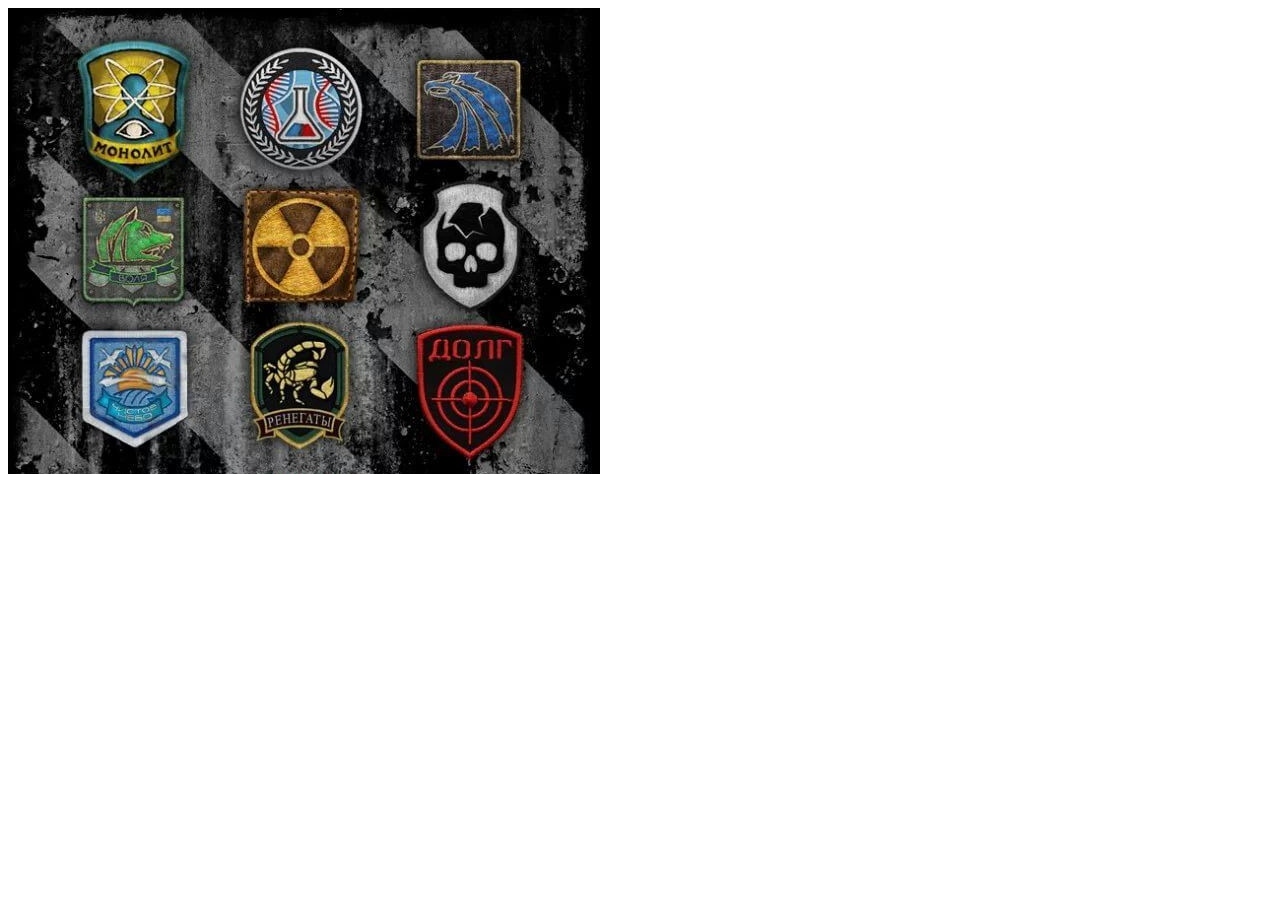
<file: home site/map/index.html>
<!DOCTYPE html>
<html lang="en">
  <head>
    <meta charset="UTF-8" />
    <meta http-equiv="X-UA-Compatible" content="IE=edge" />
    <meta name="viewport" content="width=device-width, initial-scale=1.0" />
    <title>map</title>
  </head>
  <body>
    <img
      src="img/729452d82b8a215df71cb1492e3f046dd3ee8f91_hq.jpg"
      alt="stalker"
      usemap="#stalker"
    />
    <map name="stalker">
      <!--Monolith-->
      <area
        shape="poly"
        coords="
        70,53,
        75,77,
        80,145,
        111,167,
        127,177,
        137,167,
        174,145,
        177,77,
        182,53,
        127,31"
        href="https://stalker.fandom.com/uk/wiki/Моноліт_(угруповання)"
        target="_blank"
        alt="Моноліт"
      />
      <!--Scientists-->
      <area
        shape="circle"
        coords="292,100,60"
        href="https://stalker.fandom.com/uk/wiki/Вчені"
        target="_blank"
        alt="Вчені"
      />
      <!--Mercenaries-->
      <area
        shape="rec"
        coords="408,54,512,154"
        href="https://stalker.fandom.com/uk/wiki/Найманці"
        target="_blank"
        alt="Найманці"
      />
      <!--Will-->
      <area
        shape="poly"
        coords="74,190,74,295,119,295,125,300,130,195,176,295,176,190"
        href="https://stalker.fandom.com/uk/wiki/Воля"
        target="_blank"
        alt="Воля"
      />
      <!--Stalkers-->
      <area
        shape="rec"
        coords="238,183,346,296"
        href="https://stalker.fandom.com/uk/wiki/Сталкери"
        target="_blank"
        alt="Сталкери"
      />
      <!---->
      <area
        shape="poly"
        coords="426,185,
        428,202,
        415,220,
        418,266,
        461,303,
        506,266,
        509,220,
        495,202,
        499,185,
        461,174"
        href="https://stalker.fandom.com/uk/wiki/Бандити"
        target="_blank"
        alt="Banditi"
      />
      <!--Clear Sky-->
      <area
        shape="poly"
        coords="73,323,
        73,411,
        126,440,
        180,411,
        180,323"
        href="https://stalker.fandom.com/ru/wiki/Чистое_небо_(группировка)"
        target="_blank"
        alt="Чистое небо"
      />
      <!--Renegati-->
      <area
        shape="poly"
        coords="
        292,313,
        261,322,
        243,338,
        243,394,
        251,410,
        244,411,
        249,421,
        448,434,
        268,431,
        291,442,
        315,431,
        335,434,
        332,421,
        337,411,
        341,394,
        341,338,
        291,313"
        href="https://stalker.fandom.com/uk/wiki/Ренегати"
        target="_blank"
        alt="Ренегати"
      />
      <!--Debt-->
      <area
        shape="poly"
        coords="
        410,328,
        411,403,
        461,452,
        511,393,
        514,328,
        461,316"
        href="https://stalker.fandom.com/uk/wiki/Долг"
        target="_blank"
        alt="Долг"
      />
    </map>
  </body>
</html>
</file>
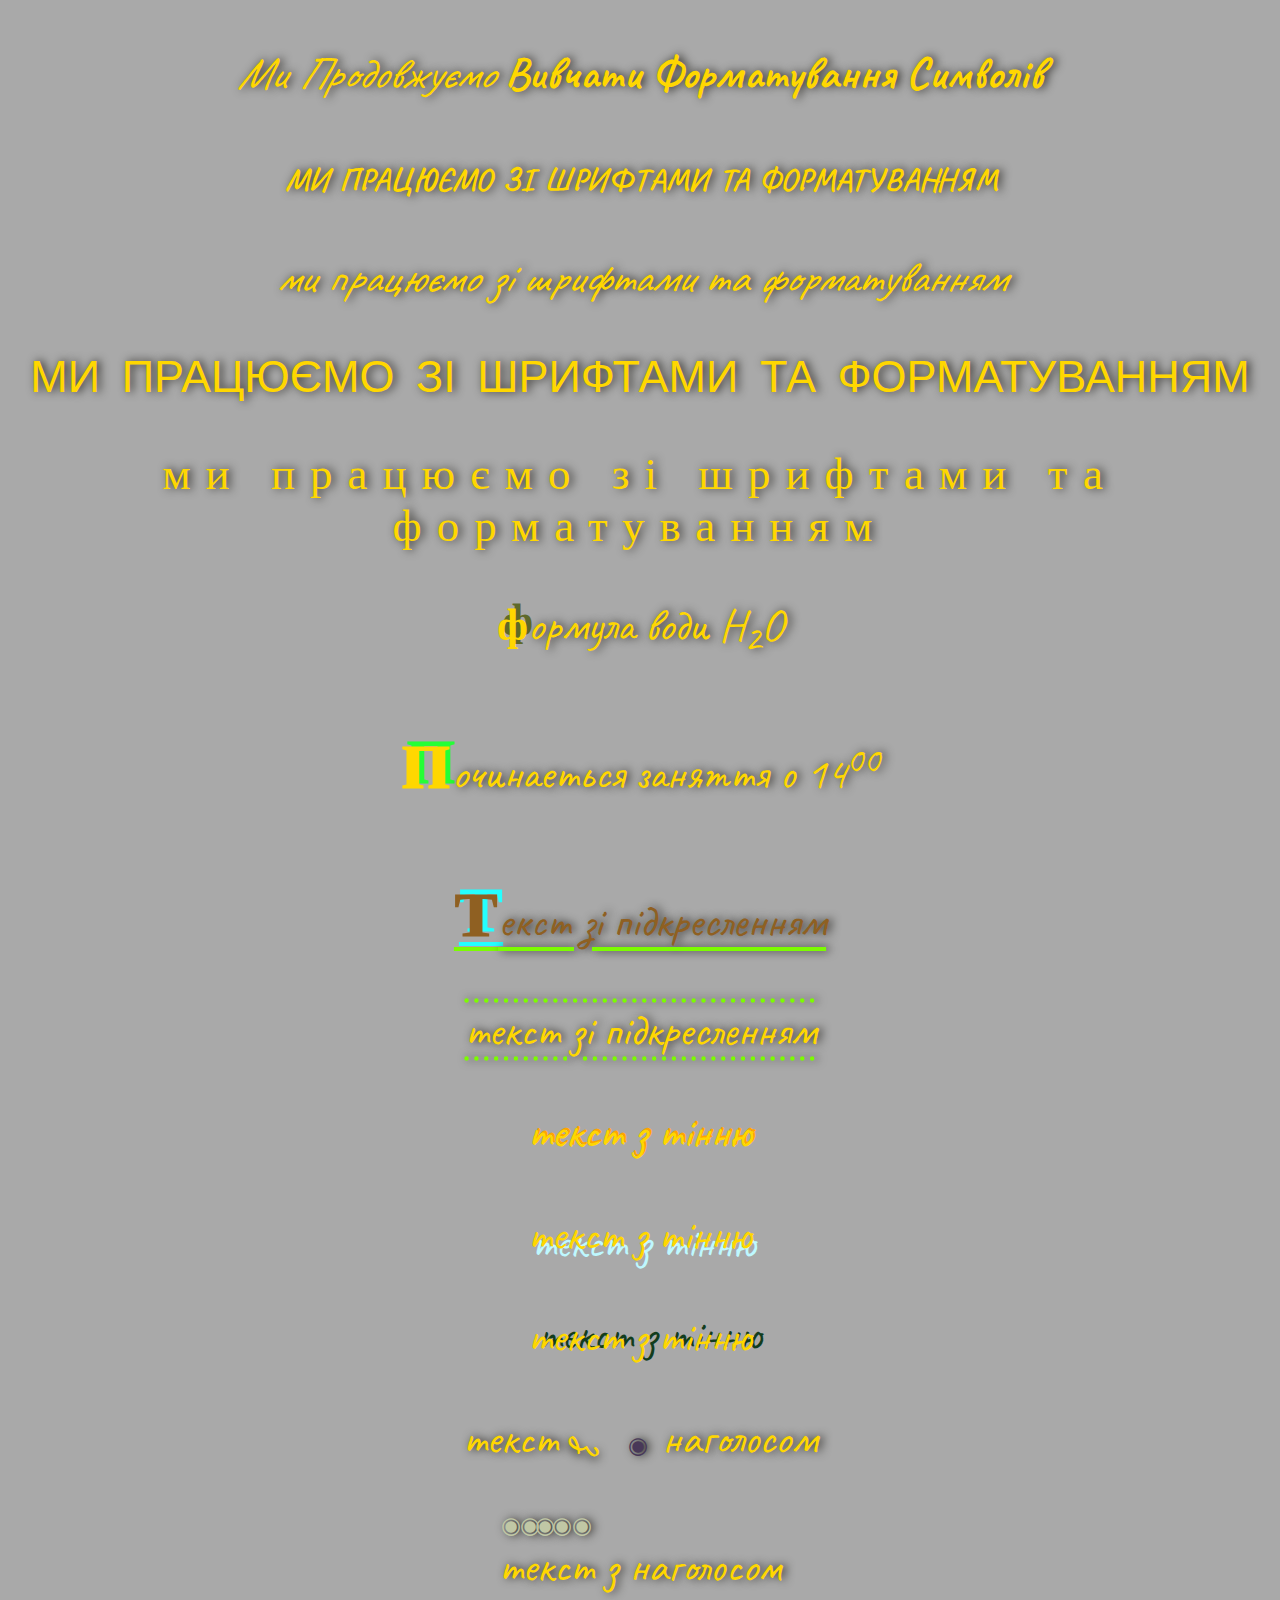
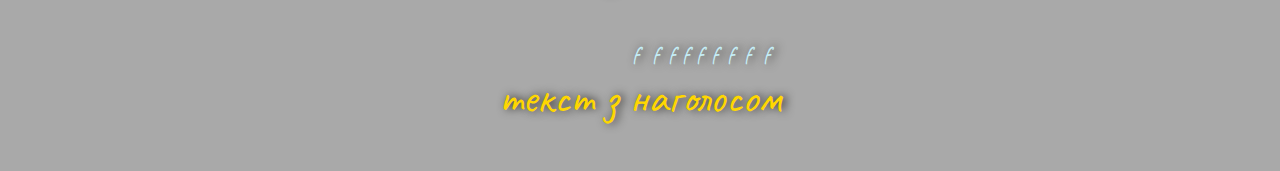
<file: home site/simvals/index.html>
<!DOCTYPE html>
<html lang="en">
<head>
    <meta charset="UTF-8">
    <meta http-equiv="X-UA-Compatible" content="IE=edge">
    <meta name="viewport" content="width=device-width, initial-scale=1.0">
    <link rel="stylesheet" href="index.css">


    <title>Document</title>
</head>
<body>
    <p class="fs1">
        <em>
            ми
        </em>
        <i>
            продовжуємо
        </i> 
        <b>
            вивчати
        </b>
        <strong> 
            форматування символів
        </strong>
    </p>
    <p class="fs2">
        ми працюємо зі шрифтами та форматуванням 
    </p>
    <p class="fs3">
        ми працюємо зі шрифтами та форматуванням
     </p>
    <p class="fs4">
        ми працюємо зі шрифтами та форматуванням 
    </p>
    <p class="fs5">
        ми працюємо зі шрифтами та форматуванням 
    </p>  
    <p>
        <span class="fl1">ф</span>ормула води H<sub>2</sub>O</p>
    <p> 
        <span class="fl2">п</span>очинаеться заняття о 14<sup>00</sup> </p>
    <p class="f1">
        <span class="fl3">т</span>екст зі підкресленням</p>
            <p class="f2">текст зі підкресленням</p>

    <p class="f3">текст з тінню</p>
    <p class="f4">текст з тінню</p>
    <p class="f5">текст з тінню</p>

    <p class="f6">текст <span class="n1"> з </span> наголосом</p>
    <p class="f7"><span class="n2">текст</span> з наголосом</p>
    <p class="f8">текст з <span class="n3">наголосом</span></p>


</body>
</html>
</file>
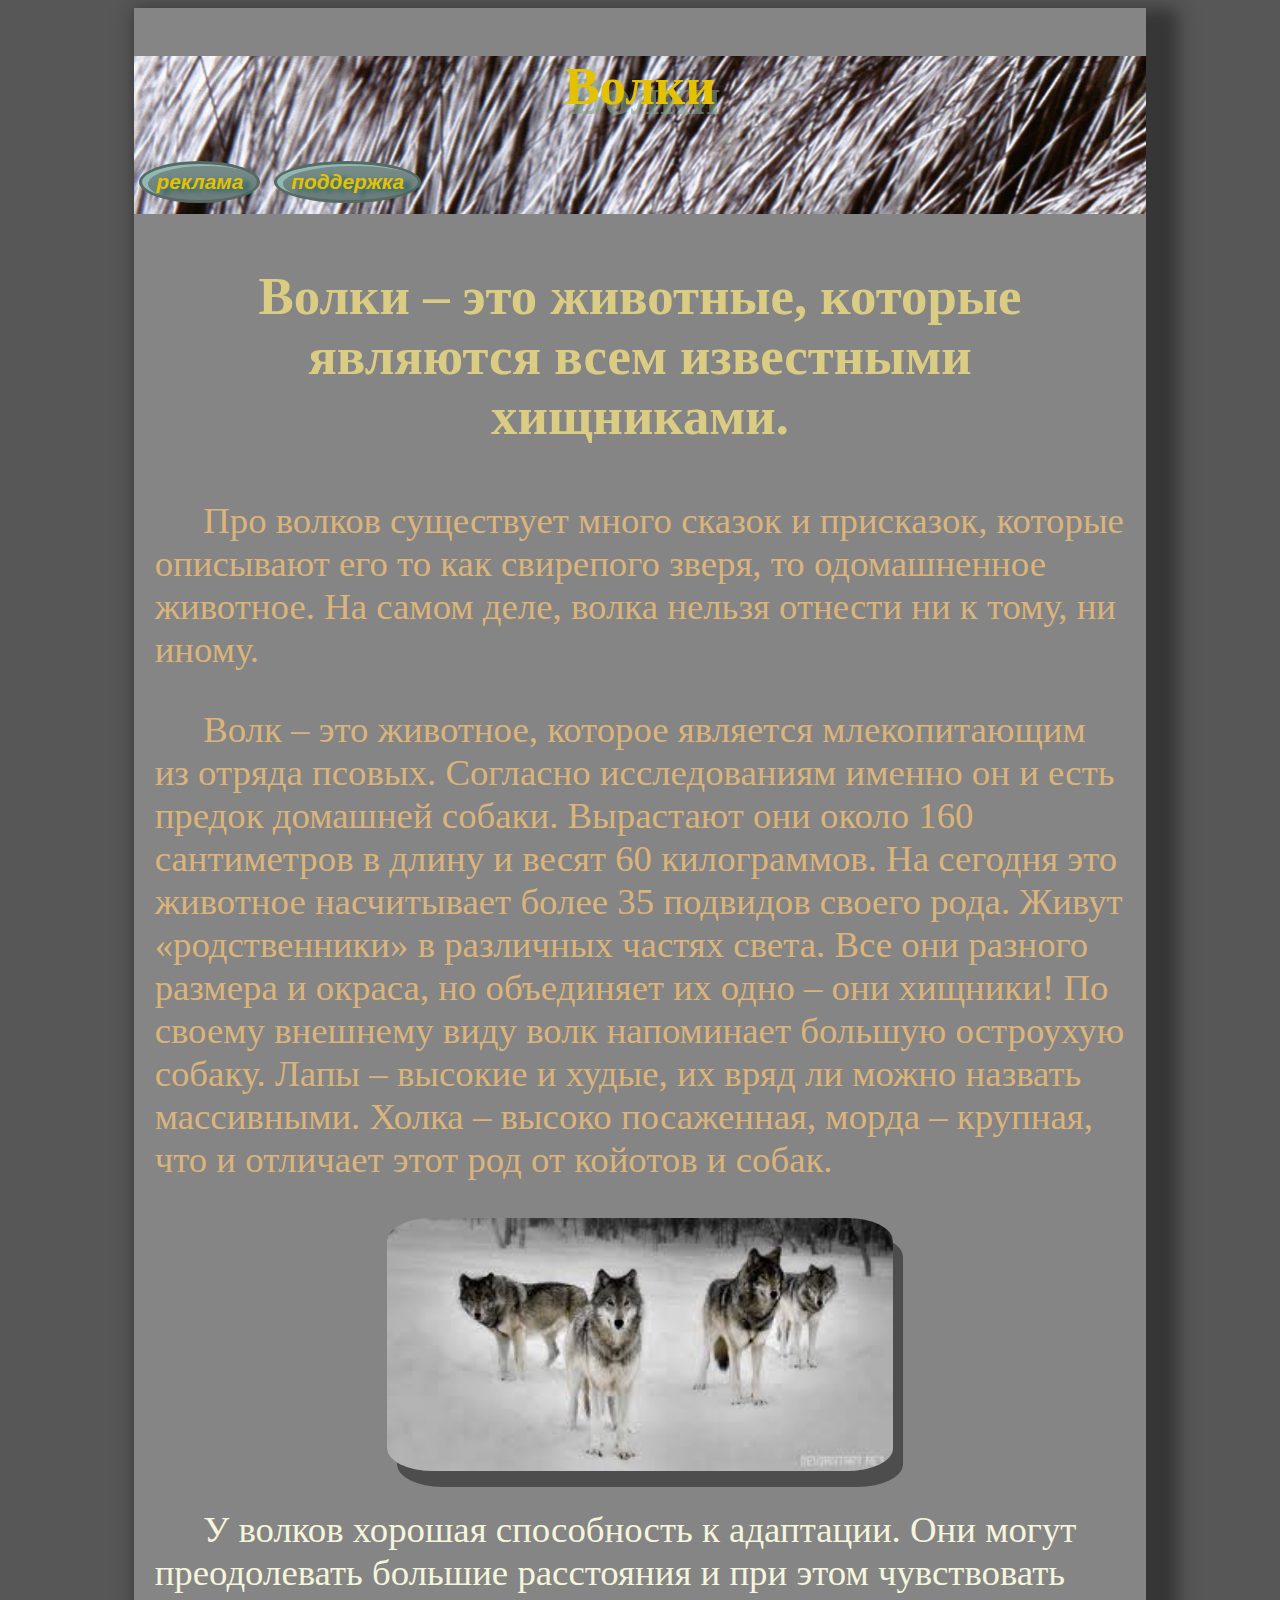
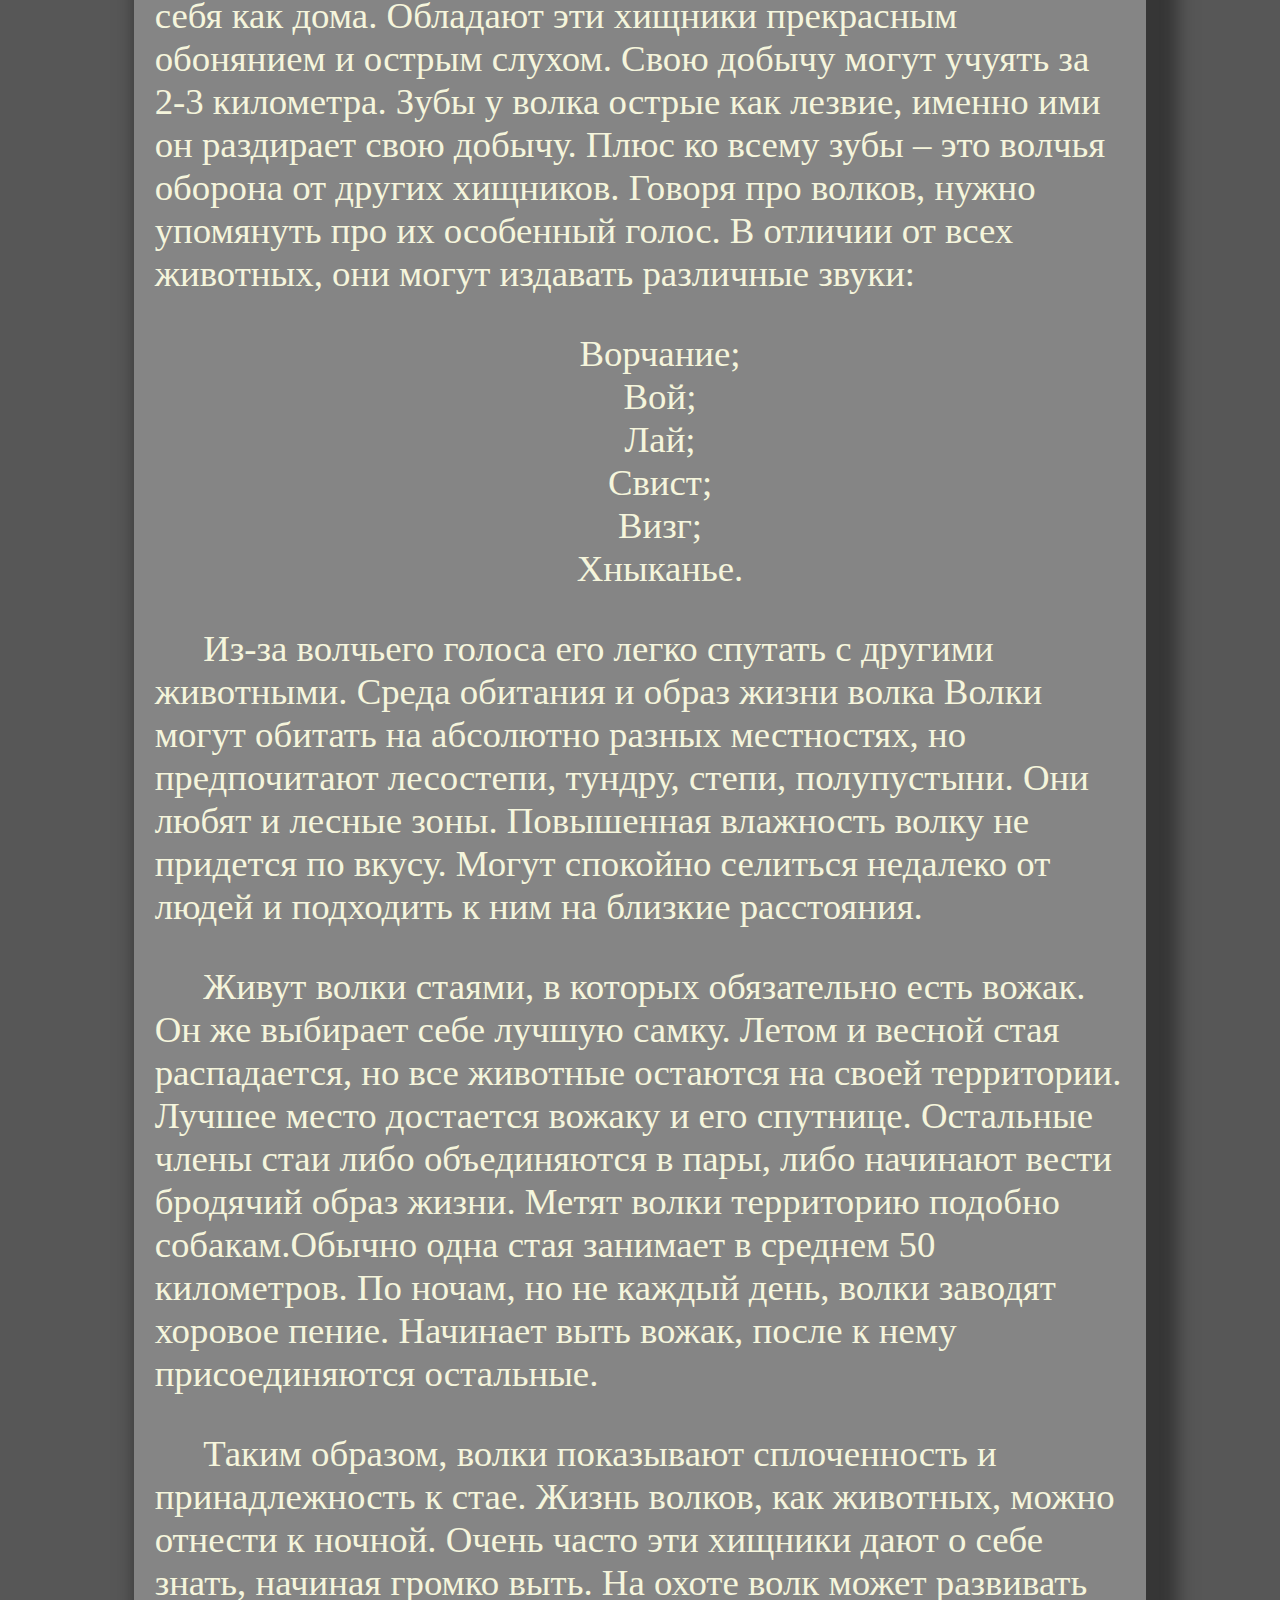
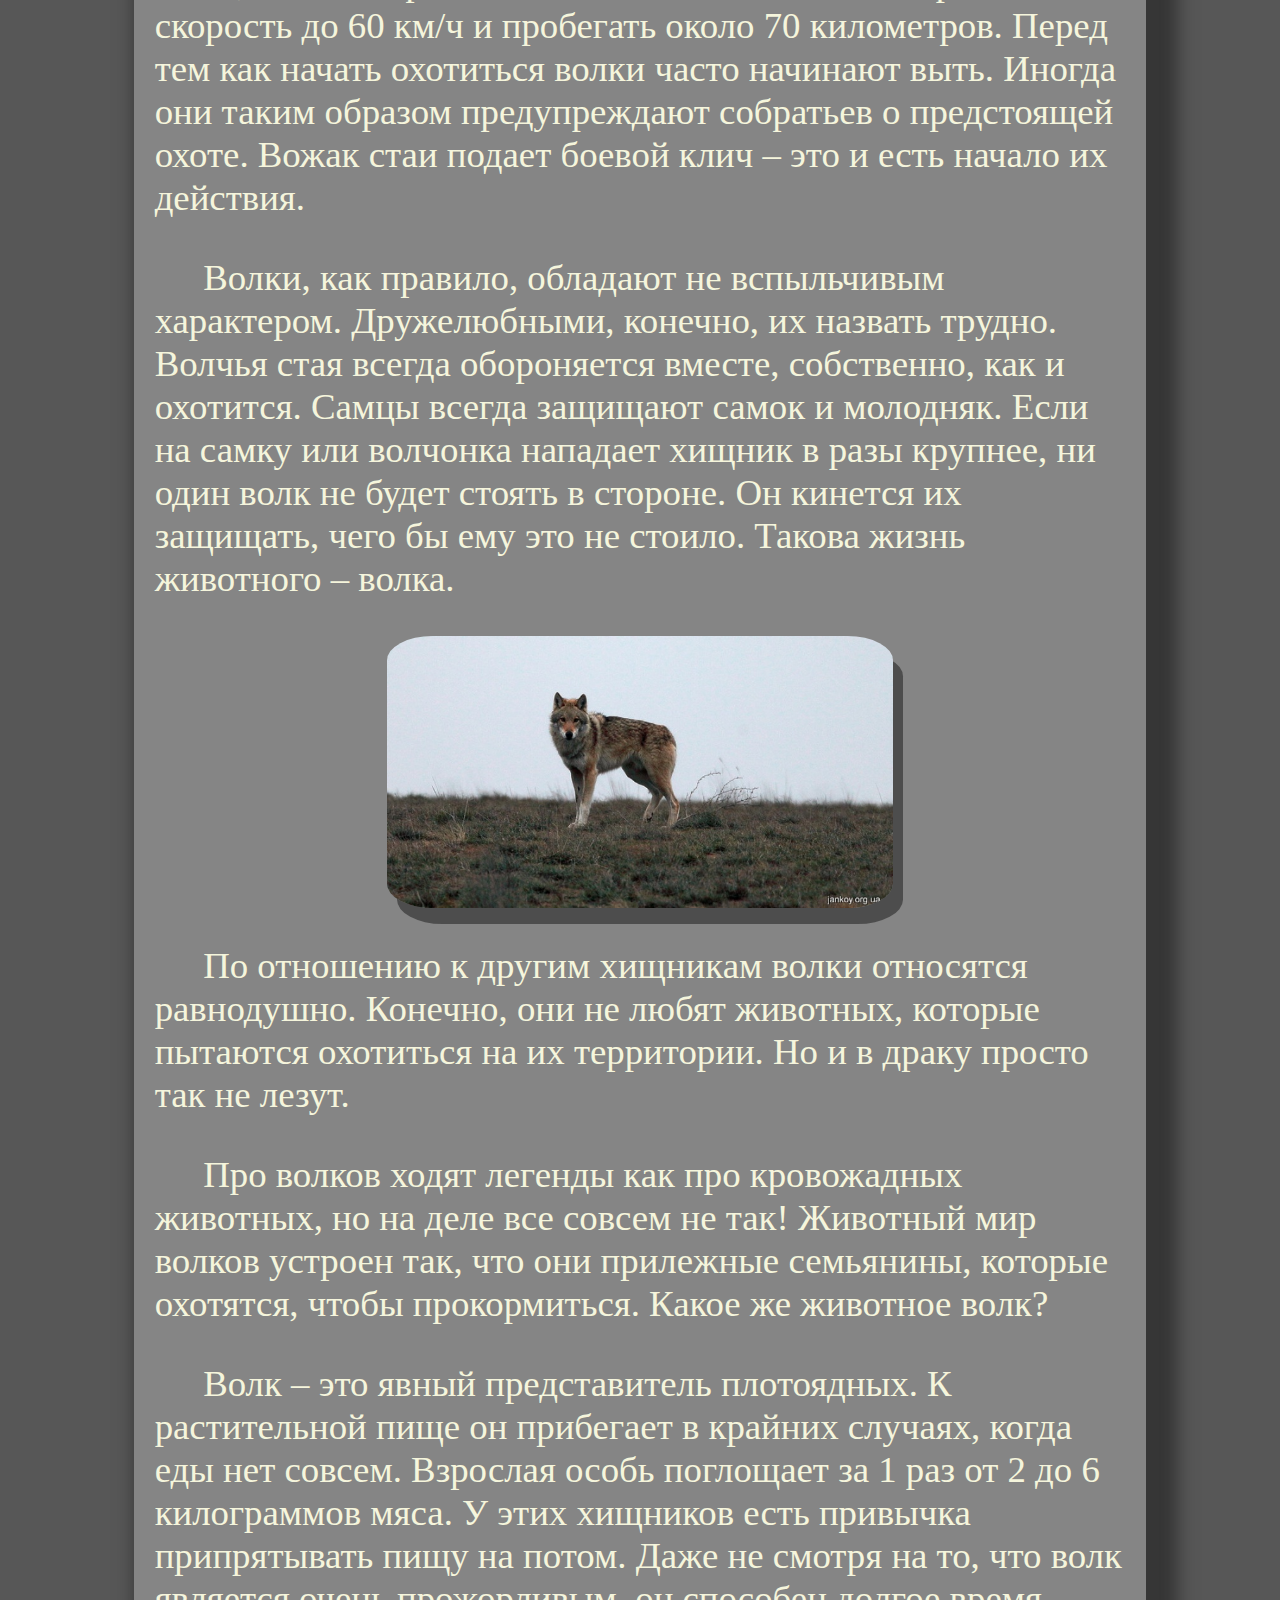
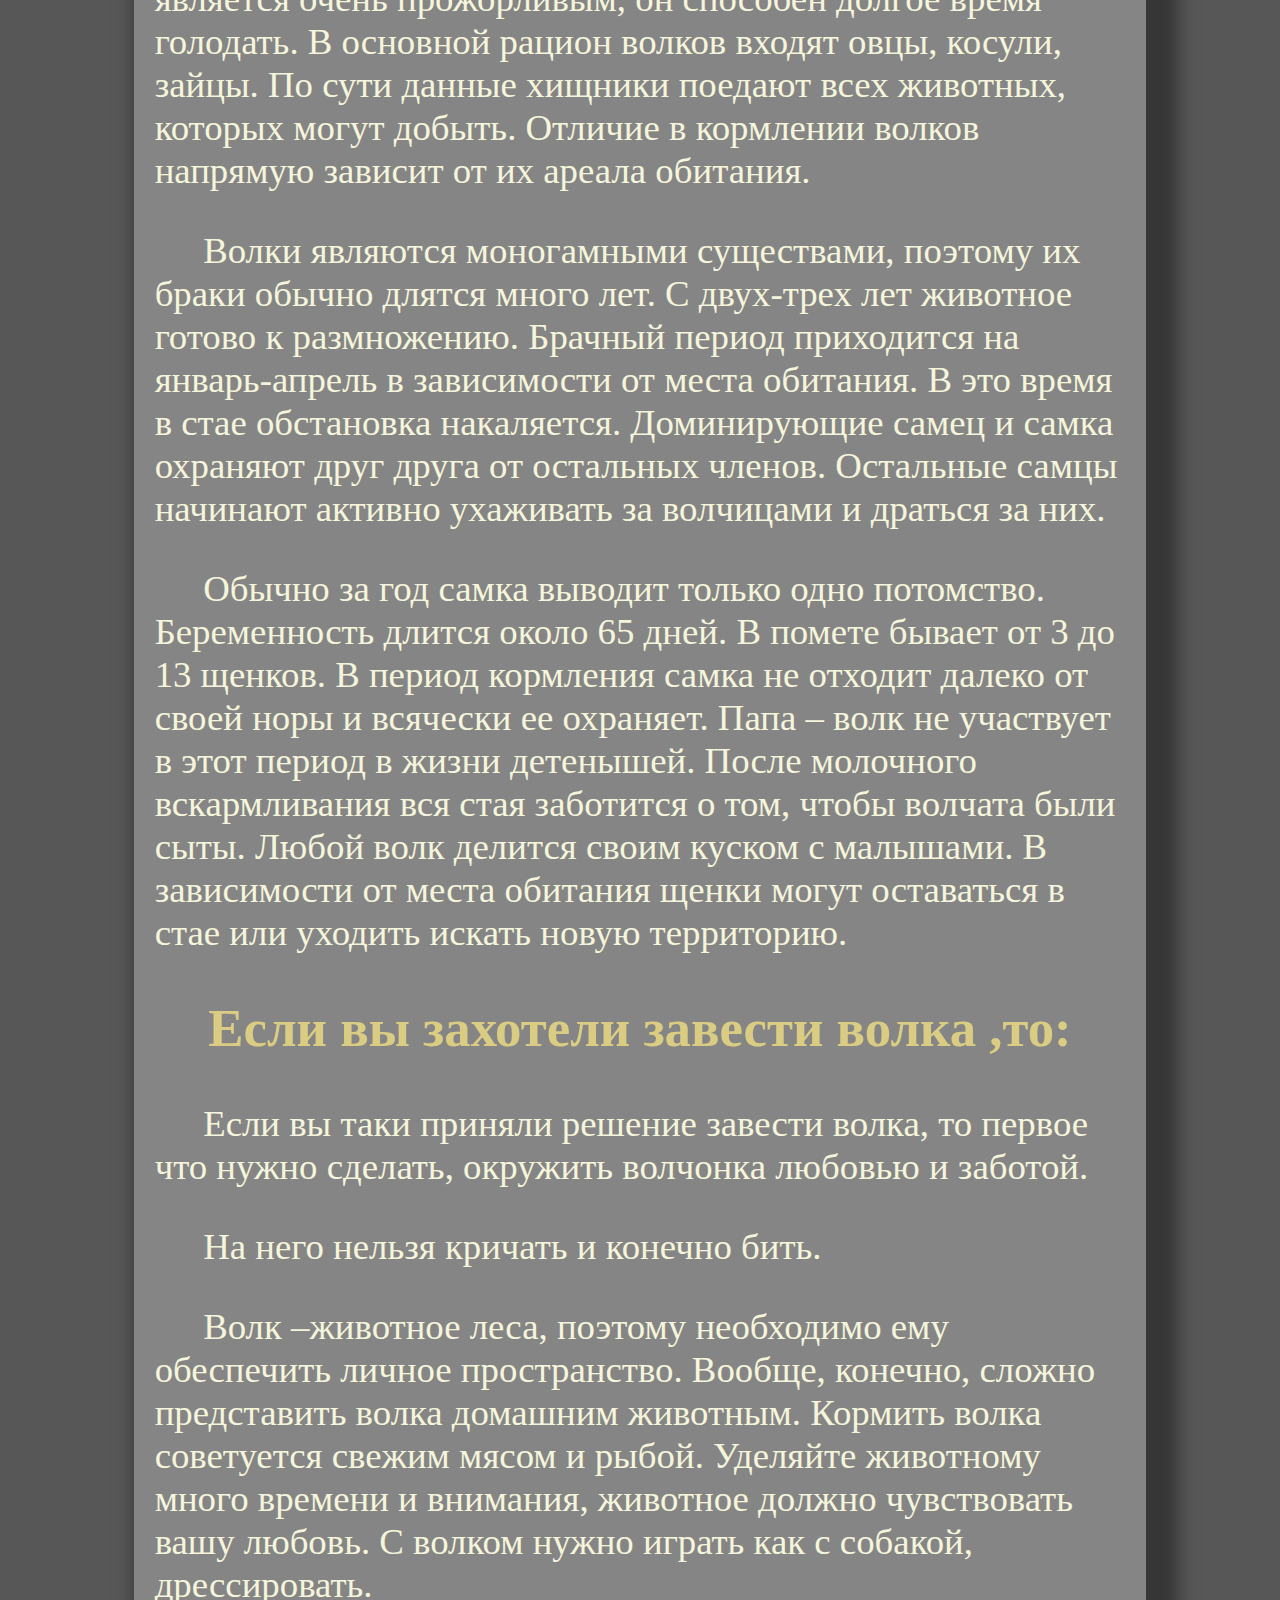
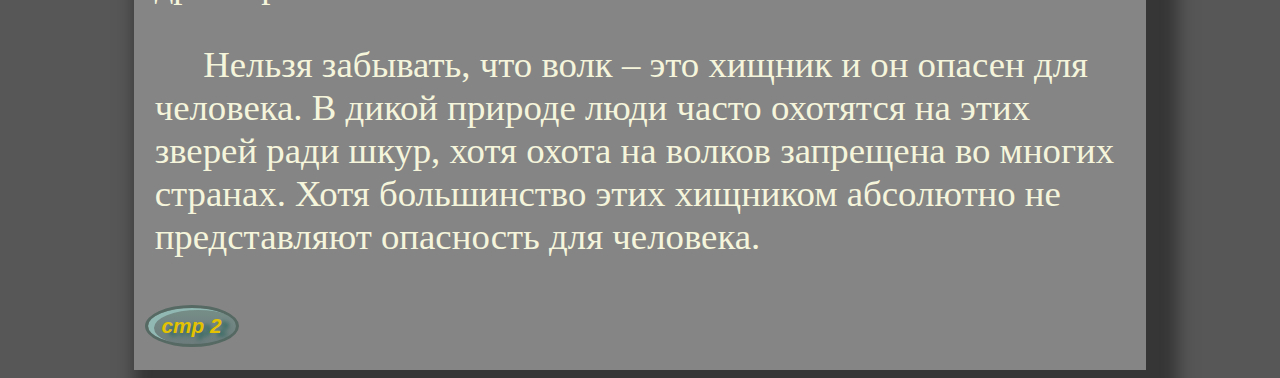
<file: home site/adaptive/my_site/index.html>
<!DOCTYPE html>
<html lang="en">
  <head>
    <meta charset="UTF-8" />
    <meta http-equiv="X-UA-Compatible" content="IE=edge" />
    <meta name="viewport" content="width=device-width, initial-scale=1.0" />
    <link rel="stylesheet" href="wolf.css" />
    <title>Wolfs</title>
  </head>
  <body>
    <div id="content">
      <header>
        <h1>Волки</h1>
        <div class="button">
          <!--Don`t_Work-->
          <a href="#" class="myButton">реклама</a>
          <a href="#" class="myButton">поддержка</a>
        </div>
      </header>
      <div class="vstup">
        <!--wolf description-->
        <h3>
          Волки – это животные, которые являются всем известными хищниками.
        </h3>
        <p class="enazer_text">
          <span>Про</span> волков существует много сказок и присказок, которые
          описывают его то как свирепого зверя, то одомашненное животное. На
          самом деле, волка нельзя отнести ни к тому, ни иному.
        </p>
        <p class="enazer_text">
          <span> Волк –</span> это животное, которое является млекопитающим из
          отряда псовых. Согласно исследованиям именно он и есть предок домашней
          собаки. Вырастают они около 160 сантиметров в длину и весят 60
          килограммов. На сегодня это животное насчитывает более 35 подвидов
          своего рода. Живут «родственники» в различных частях света. Все они
          разного размера и окраса, но объединяет их одно – они хищники! По
          своему внешнему виду волк напоминает большую остроухую собаку. Лапы –
          высокие и худые, их вряд ли можно назвать массивными. Холка – высоко
          посаженная, морда – крупная, что и отличает этот род от койотов и
          собак.
        </p>
      </div>
      <!--flock-->
      <img src="img/1.jpg" />
      <div class="information">
        <p>
          <span>У</span> волков хорошая способность к адаптации. Они могут
          преодолевать большие расстояния и при этом чувствовать себя как дома.
          Обладают эти хищники прекрасным обонянием и острым слухом. Свою добычу
          могут учуять за 2-3 километра. Зубы у волка острые как лезвие, именно
          ими он раздирает свою добычу. Плюс ко всему зубы – это волчья оборона
          от других хищников. Говоря про волков, нужно упомянуть про их
          особенный голос. В отличии от всех животных, они могут издавать
          различные звуки:
        </p>
        <ul>
          <li>Ворчание;</li>
          <li>Вой;</li>
          <li>Лай;</li>
          <li>Свист;</li>
          <li>Визг;</li>
          <li>Хныканье.</li>
        </ul>

        <p>
          <span>Из-за</span> волчьего голоса его легко спутать с другими
          животными. Среда обитания и образ жизни волка Волки могут обитать на
          абсолютно разных местностях, но предпочитают лесостепи, тундру, степи,
          полупустыни. Они любят и лесные зоны. Повышенная влажность волку не
          придется по вкусу. Могут спокойно селиться недалеко от людей и
          подходить к ним на близкие расстояния.
        </p>
        <p>
          <span>Живут </span>волки стаями, в которых обязательно есть вожак. Он
          же выбирает себе лучшую самку. Летом и весной стая распадается, но все
          животные остаются на своей территории. Лучшее место достается вожаку и
          его спутнице. Остальные члены стаи либо объединяются в пары, либо
          начинают вести бродячий образ жизни. Метят волки территорию подобно
          собакам.Обычно одна стая занимает в среднем 50 километров. По ночам,
          но не каждый день, волки заводят хоровое пение. Начинает выть вожак,
          после к нему присоединяются остальные.
        </p>
        <p>
          <span>Таким</span> образом, волки показывают сплоченность и
          принадлежность к стае. Жизнь волков, как животных, можно отнести к
          ночной. Очень часто эти хищники дают о себе знать, начиная громко
          выть. На охоте волк может развивать скорость до 60 км/ч и пробегать
          около 70 километров. Перед тем как начать охотиться волки часто
          начинают выть. Иногда они таким образом предупреждают собратьев о
          предстоящей охоте. Вожак стаи подает боевой клич – это и есть начало
          их действия.
        </p>
        <p>
          <span>Волки,</span> как правило, обладают не вспыльчивым характером.
          Дружелюбными, конечно, их назвать трудно. Волчья стая всегда
          обороняется вместе, собственно, как и охотится. Самцы всегда защищают
          самок и молодняк. Если на самку или волчонка нападает хищник в разы
          крупнее, ни один волк не будет стоять в стороне. Он кинется их
          защищать, чего бы ему это не стоило. Такова жизнь животного – волка.
        </p>
        <img src="img/2.jpg" />
        <p>
          <span>По </span>отношению к другим хищникам волки относятся
          равнодушно. Конечно, они не любят животных, которые пытаются охотиться
          на их территории. Но и в драку просто так не лезут.
        </p>
        <p>
          <span>Про</span> волков ходят легенды как про кровожадных животных, но
          на деле все совсем не так! Животный мир волков устроен так, что они
          прилежные семьянины, которые охотятся, чтобы прокормиться. Какое же
          животное волк?
        </p>
        <p>
          <span>Волк – </span>это явный представитель плотоядных. К растительной
          пище он прибегает в крайних случаях, когда еды нет совсем. Взрослая
          особь поглощает за 1 раз от 2 до 6 килограммов мяса. У этих хищников
          есть привычка припрятывать пищу на потом. Даже не смотря на то, что
          волк является очень прожорливым, он способен долгое время голодать. В
          основной рацион волков входят овцы, косули, зайцы. По сути данные
          хищники поедают всех животных, которых могут добыть. Отличие в
          кормлении волков напрямую зависит от их ареала обитания.
        </p>
        <p>
          <span>Волки</span> являются моногамными существами, поэтому их браки
          обычно длятся много лет. С двух-трех лет животное готово к
          размножению. Брачный период приходится на январь-апрель в зависимости
          от места обитания. В это время в стае обстановка накаляется.
          Доминирующие самец и самка охраняют друг друга от остальных членов.
          Остальные самцы начинают активно ухаживать за волчицами и драться за
          них.
        </p>
        <p>
          <span>Обычно</span> за год самка выводит только одно потомство.
          Беременность длится около 65 дней. В помете бывает от 3 до 13 щенков.
          В период кормления самка не отходит далеко от своей норы и всячески ее
          охраняет. Папа – волк не участвует в этот период в жизни детенышей.
          После молочного вскармливания вся стая заботится о том, чтобы волчата
          были сыты. Любой волк делится своим куском с малышами. В зависимости
          от места обитания щенки могут оставаться в стае или уходить искать
          новую территорию.
        </p>
        <h2>Если вы захотели завести волка ,то:</h2>
        <p>
          <span>Если </span>вы таки приняли решение завести волка, то первое что
          нужно сделать, окружить волчонка любовью и заботой.
        </p>
        <p><span>На</span> него нельзя кричать и конечно бить.</p>
        <p>
          <span></span>Волк –животное леса, поэтому необходимо ему обеспечить
          личное пространство. Вообще, конечно, сложно представить волка
          домашним животным. Кормить волка советуется свежим мясом и рыбой.
          Уделяйте животному много времени и внимания, животное должно
          чувствовать вашу любовь. С волком нужно играть как с собакой,
          дрессировать.
        </p>
        <p>
          <span></span>Нельзя забывать, что волк – это хищник и он опасен для
          человека. В дикой природе люди часто охотятся на этих зверей ради
          шкур, хотя охота на волков запрещена во многих странах. Хотя
          большинство этих хищником абсолютно не представляют опасность для
          человека.
        </p>

        <a href="list2.html" id="list_2" class="myButton">стр 2</a>
      </div>
    </div>
  </body>
</html>
</file>
<file: home site/simvals/index.css>
@import url('https://fonts.googleapis.com/css2?family=Caveat&display=swap');
body{
    background-color: darkgray;
    text-align: center;
    font-family: 'Caveat', cursive;
}
p{
    font-size: 45px;
    color: gold;
    text-shadow: rgb(38, 37, 32) 3px 0 10px;
   
}
.fs1{
    text-transform: capitalize;
}
.fs2{
    font-weight:900;
    font-variant: small-caps;
}
.fs3{
    font-style: oblique;
}
.fs4{
    font-family: 'Gill Sans', 'Gill Sans MT', Calibri, 'Trebuchet MS', sans-serif;
    text-transform: uppercase;
    word-spacing: 9px;
}
.fs5{
    font-family: 'Marck Script', cursive;
    letter-spacing: 15px;
}
.f1{
    text-decoration: underline;
    text-underline-position:under;
    text-decoration-color: lawngreen;
    color: rgb(143, 96, 34);
}
.f2{
    text-decoration:dotted underline overline;
    text-underline-position:under;
    text-decoration-color: lawngreen;
}
.f3{
    text-shadow: 2px -2px orange;
}
.f4{
    text-shadow: 4px 8px rgb(190, 248, 255);
}
.f5{
    text-shadow: 10px -2px rgb(18, 61, 29);
}
.fl1{
    font-size: 1em;
    font-weight: 700;
    font-family: 'Marck Script', cursive;
    font-family: 'Rubik Iso', cursive;
    text-shadow: 5px -5px #4f5b0cd1;
   
}
.fl2{
    font-size: 2em;
    font-weight: 700;
    font-family: 'Marck Script', cursive;
    font-family: 'Rubik Iso', cursive;
    text-shadow: 5px -5px #24ff36;
   
}
.fl3{
    text-decoration: none;
    text-transform: none;
    font-size: 2em;
    font-weight: 700;
    font-family: 'Marck Script', cursive;
    font-family: 'Rubik Iso', cursive;
    text-shadow: 5px -5px #24ffff;
    
}
.n1{
    text-emphasis: filled double-circle rgb(72, 56, 88);
    text-emphasis-position: over right;
    writing-mode: vertical-rl;
}
.n2{
    text-emphasis: filled double-circle rgb(192, 199, 165);
}
.n3{
    text-emphasis: filled double-circle rgb(197, 238, 247);
    text-emphasis-style: "foo";
}
</file>
<file: home site/adaptive/my_site/wolf.css>
body{
    background-color: #575757;
}
header{
    background-image:url(img/headliner.png) ;
    height: 50%;
}
.enazer_text{
    color: rgb(218, 180, 123);
}
#porods{
    text-align: center;
    margin: auto;
}
#content{
    width: 80%;
    background-color: rgb(133, 133, 133);
    margin: auto;
    box-shadow: 16px 16px 16px 16px rgba(22, 22, 22, 0.5);
    padding: 1% 0;
}
h1{
    text-align: center;
    color: #e4c201;
    font-size: 330%;
    text-shadow:5px 10px #83a38c9a;  
    padding: 0 2%;
}
h2,h3{
    text-align: center;
    color: rgb(218, 205, 131);
    font-size: 330%;
    padding: 0 2%;
}
p{
    font-size: 230%;
    color: beige; 
    padding: 0.01% 2%;
}
img{
    width: 50%;
    border-radius: 9%;
    display: block;
    margin-left: auto;
    margin-right: auto;
    box-shadow: 10px 16px rgba(22, 22, 22, 0.5);
}
ul{
    font-size: 230%;
    color: beige;
    text-align: center;
    list-style:  none;
}
.myButton {
    box-shadow: inset 6px 2px 0px 0px #91b8b3;
    background: linear-gradient(to bottom, #768d87 5%, #6c7c7c 100%);
    background-color: #768d87;
    border-radius: 130%;
    border: 3px solid #566963;
    display: inline-block;
    cursor: pointer;
    color: #e4c201;
    font-family: Arial;
    font-size: 130%;
    font-weight: bold;
    font-style: italic;
    padding: 6px 14px;
    text-decoration: none;
    text-shadow: 7px 3px 4px #2b665e;
    margin: 1% 0.5%;
}
.myButton:hover {
    background: linear-gradient(to bottom, #6c7c7c 5%, #768d87 100%);
    background-color: #6c7c7c;
}
.myButton:active {
    position: relative;
    top: 1px;
}
#list_2{
    margin: 1%;
}
span{
    margin-left:5% ;
}
</file>
